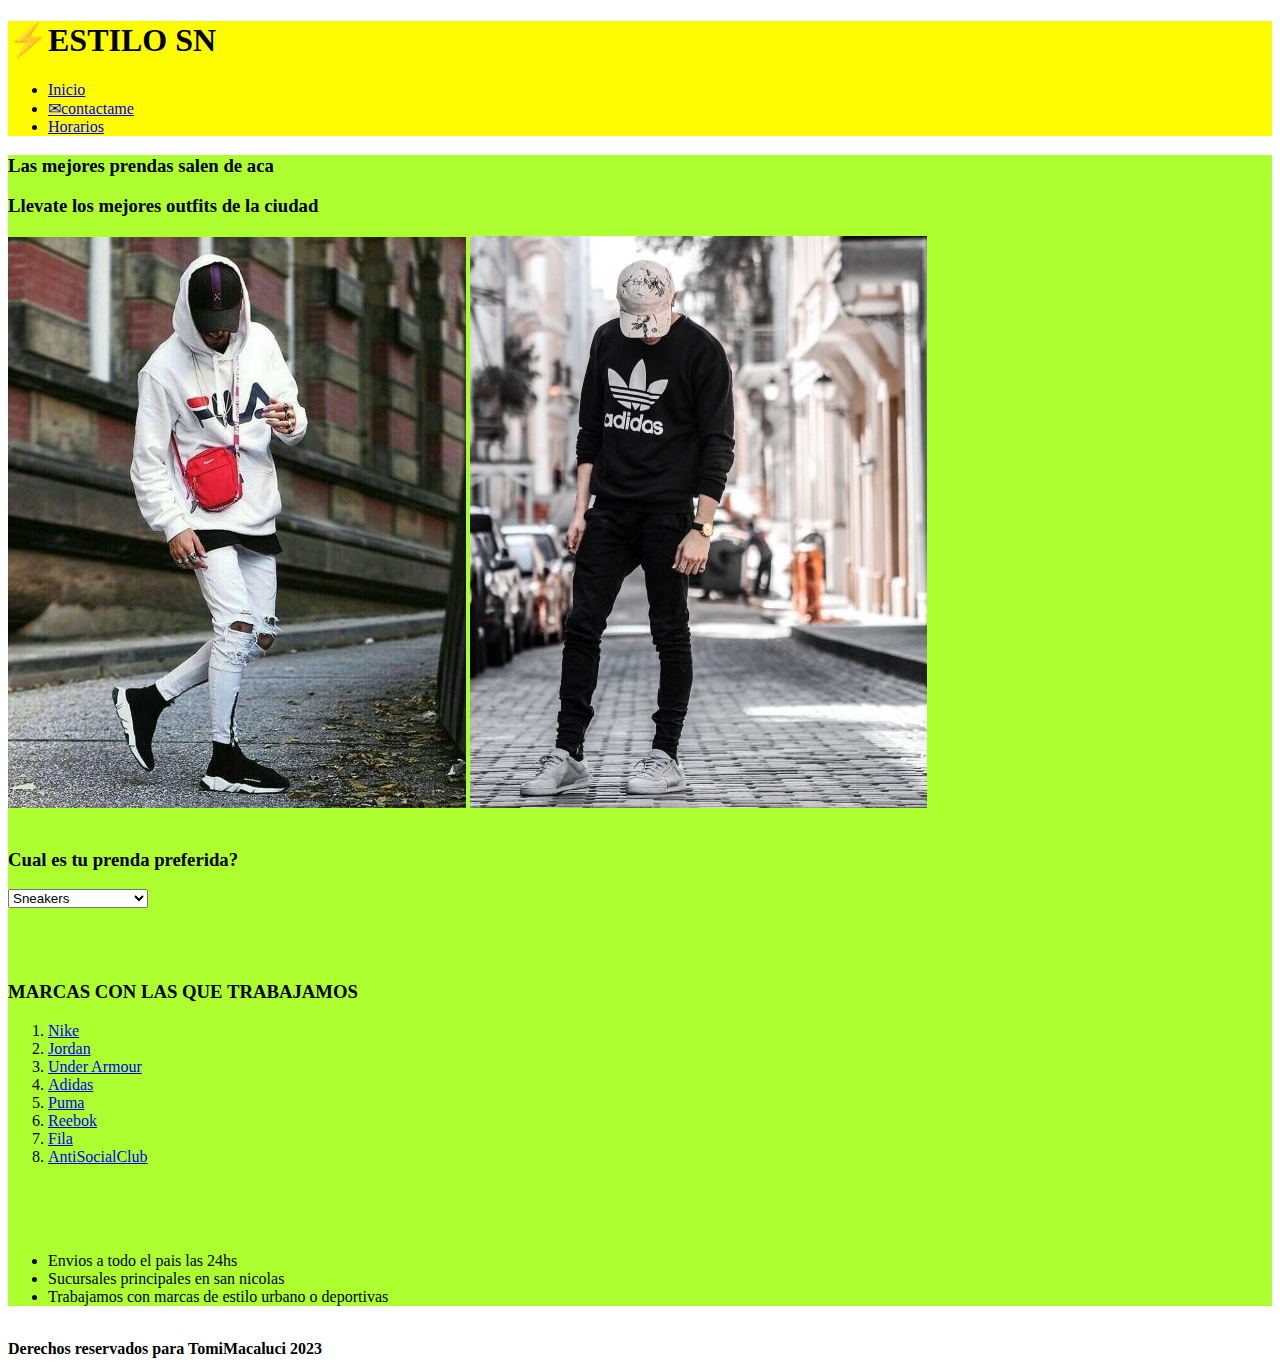
<file: index.html>
<!DOCTYPE html>
<html lang="en">
<head>
    <meta charset="UTF-8">
    <meta http-equiv="X-UA-Compatible" content="IE=edge">
    <meta name="viewport" content="width=device-width, initial-scale=1.0">
    <title>⚡estilosn.com</title>
</head> 
<body>
    <header style="background-color: rgb(255, 251, 0);">
        <h1>⚡ESTILO SN</h1>
        <nav>
            <ul>
                <li><a href="inicio.html">Inicio</a></li>
                <li><a href="contacto.html">✉contactame</a></li>
                <li><a href="horarios.html">Horarios</a></li>
            </ul>
        </nav>
    </header>
    <main style="background-color: greenyellow;">
    <section>
        <h3>Las mejores prendas salen de aca</h3>
        <h3>Llevate los mejores outfits de la ciudad</h3>   
        <img src="hype1.jpg">
        <img src="hype2.jpg">
    </section>
        <br>
        <section>
        <form>
            <h3>Cual es tu prenda preferida?</h3>
            <select>
              <option value="">Sneakers</option>
              <option value="">Hoodies</option>
              <option value="">Remeras</option>
              <option value="">Medias</option>
              <option value="">Riñonera/bandolera</option>
              <option value="">Gorras</option>
              <option value="">Chains/Relojes</option>
            </select> 
        </form>
        </section> 
      <br><br><br>
      <h3>MARCAS CON LAS QUE TRABAJAMOS</h3>
      <section>
       <ol>
         <li><a href="https://www.nike.com/ar/">Nike</a></li>
         <li><a href="https://www.nike.com/ar/jordan">Jordan</a></li>
         <li><a href="https://www.underarmour.com.ar">Under Armour</a></li>
         <li><a href="https://www.adidas.com.ar">Adidas</a></li>
         <li><a href="https://ar.puma.com">Puma</a></li>
         <li><a href="https://www.reebok.com.ar">Reebok</a></li>
         <li><a href="https://tienda.fila.com.ar">Fila</a></li>
         <li><a href="https://www.antisocialsocialclub.com">AntiSocialClub</a></li>
       </ol>
      </section>
      <br><br><br>
      <section>
      <ul>
        <li>Envios a todo el pais las 24hs</li>
        <li>Sucursales principales en san nicolas</li> 
        <li>Trabajamos con marcas de estilo urbano o deportivas</li>
      </ul>
      </section>
    </main>
    <br>
    <footer><b>Derechos reservados para TomiMacaluci 2023</b></footer>
</body>
</html>
</file>
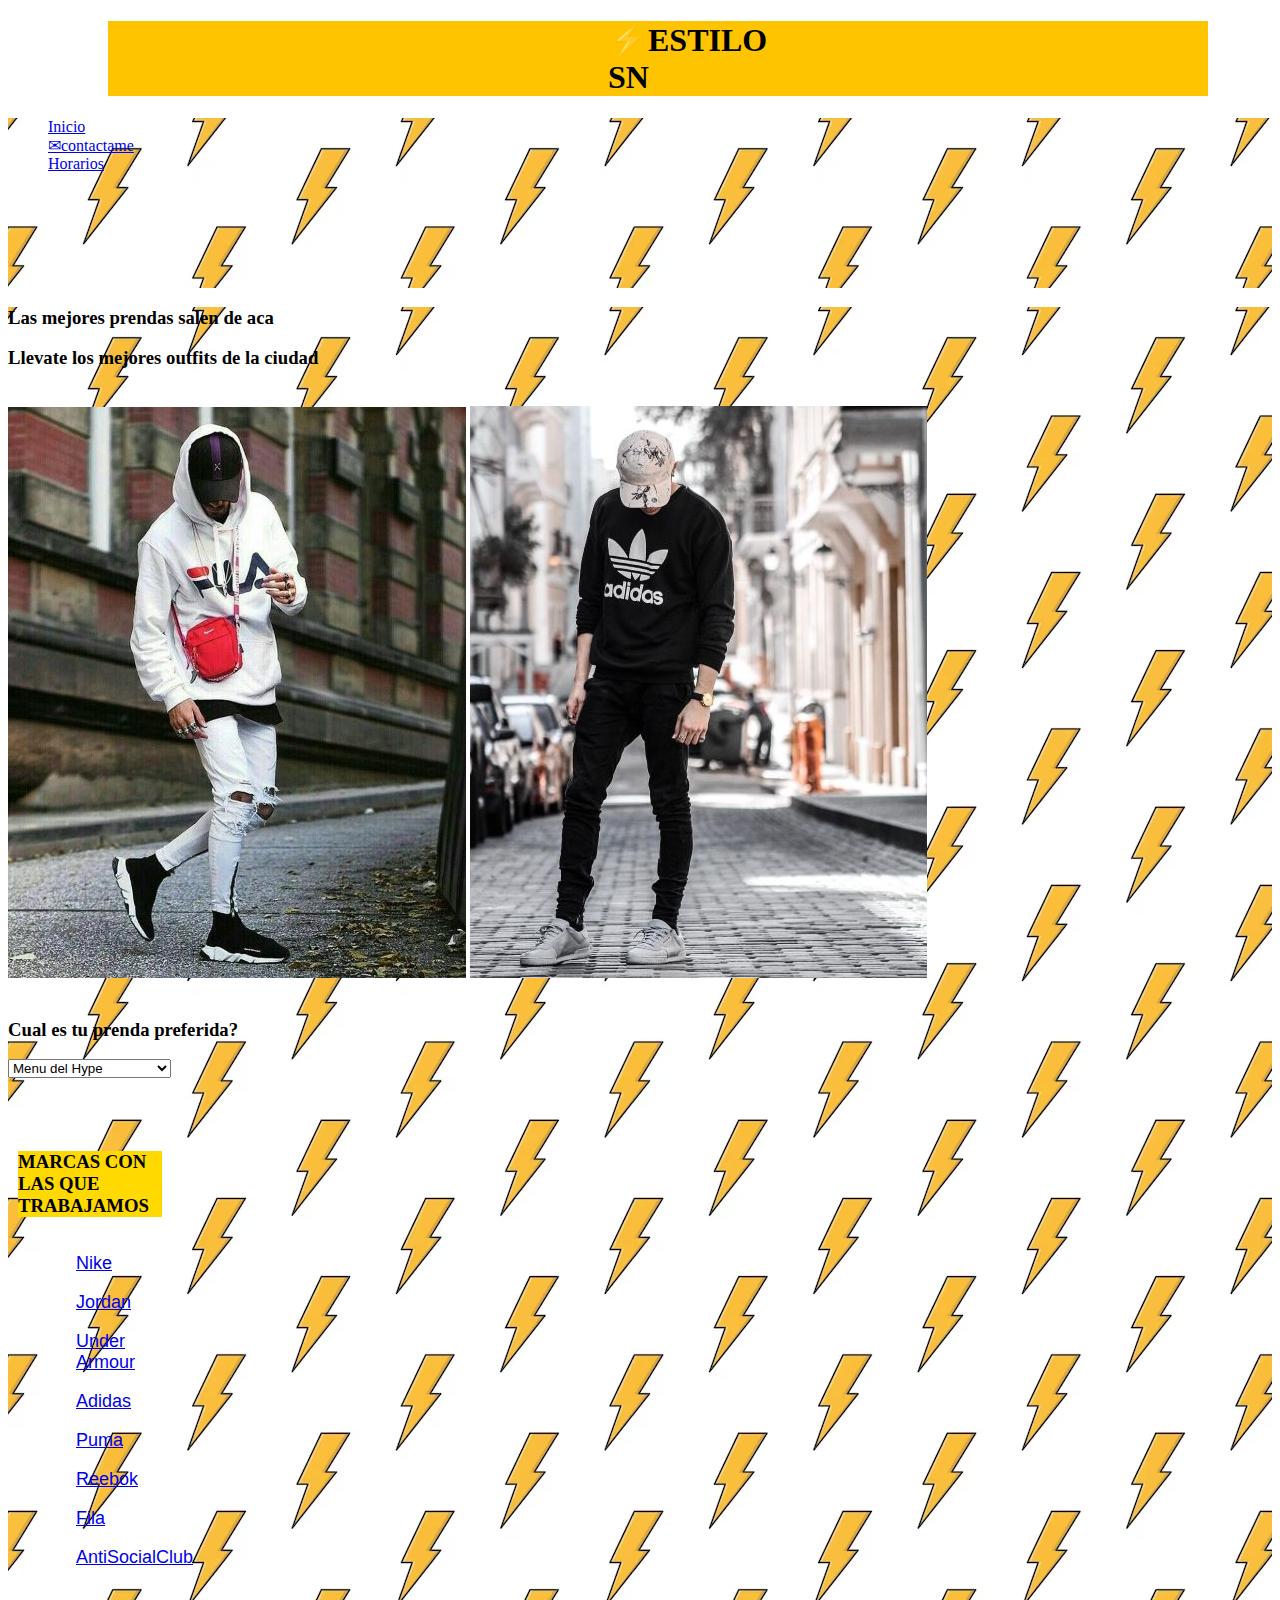
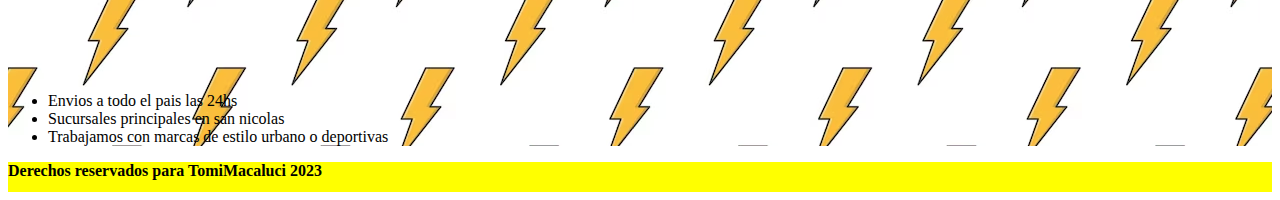
<file: tarea 3/index.html>
<!DOCTYPE html>
<html lang="en">
<head>
    <meta charset="UTF-8">
    <meta http-equiv="X-UA-Compatible" content="IE=edge">
    <meta name="viewport" content="width=device-width, initial-scale=1.0">
    <title>⚡estilosn.com</title>
    <link rel="stylesheet" href="./estilos/stylesheets.css">
    <link href="https://cdn.jsdelivr.net/npm/bootstrap@5.3.0-alpha1/dist/css/bootstrap.min.css" rel="stylesheet"
integrity="sha384-GLhlTQ8iRABdZLl6O3oVMWSktQOp6b7In1Zl3/Jr59b6EGGoI1aFkw7cmDA6j6gD"
crossorigin="anonymous">
</head> 
<body>
  <h1 id="h1">⚡ESTILO SN</h1>
    <header class="header confialtura"><img src="descarga.png" alt="rayito" class="logo"> 
        <nav>
            <ul class="lista2">
                <li><a href="inicio.html"type="button" class="btn btn-warning">Inicio</a></li>
                <li><a href="contacto.html"type="button" class="btn btn-warning">✉contactame</a></li>
                <li><a href="horarios.html"type="button" class="btn btn-warning">Horarios</a></li>
            </ul>
        </nav>
    </header>
    <main class="main">
    <section>
        <h3>Las mejores prendas salen de aca</h3>
        <h3>Llevate los mejores outfits de la ciudad</h3><br>  
        <img src="hype1.jpg">
        <img src="hype2.jpg">
    </section>
        <br>
        <section>
        <form>
            <h3>Cual es tu prenda preferida?</h3>
            <select class="form-select" id="formulario2" aria-label="Default select example">
              <option selected>Menu del Hype</option>
              <option value="1">sneakers</option>
              <option value="2">jackets</option>
              <option value="3">hoodies</option>
              <option value="4">remeras</option>
              <option value="5">chains y anillos</option>
              <option value="6">shorts</option>
            </select>
        </form>
        </section> 
      <br><br><br>
      <h3 class="titulo3">MARCAS CON LAS QUE TRABAJAMOS</h3>
      <section class="formulario">
      <form>
       <ul class="lista">
         <li><a href="https://www.nike.com/ar/" type="button" class="btn btn-dark"><font size="4" face="Arial">Nike</font></a></li><br>
         <li><a href="https://www.nike.com/ar/jordan" type="button" class="btn btn-dark"><font size="4" face="Arial">Jordan</font></a></li><br>
         <li><a href="https://www.underarmour.com.ar" type="button" class="btn btn-dark"><font size="4" face="Arial">Under Armour</font></a></li><br>
         <li><a href="https://www.adidas.com.ar" type="button" class="btn btn-dark"><font size="4" face="Arial">Adidas</font></a></li><br>
         <li><a href="https://ar.puma.com" type="button" class="btn btn-dark"><font size="4" face="Arial">Puma</font></a></li><br>
         <li><a href="https://www.reebok.com.ar" type="button" class="btn btn-dark"><font size="4" face="Arial">Reebok</font></a></li><br>
         <li><a href="https://tienda.fila.com.ar" type="button" class="btn btn-dark"><font size="4" face="Arial">Fila</font></a></li><br>
         <li><a href="https://www.antisocialsocialclub.com" type="button" class="btn btn-dark"><font size="4" face="Arial">AntiSocialClub</font></a></li><br>
       </ul>
      </form>
      </section>
      <br><br><br>
      <section>
      <ul>
        <li>Envios a todo el pais las 24hs</li>
        <li>Sucursales principales en san nicolas</li> 
        <li>Trabajamos con marcas de estilo urbano o deportivas</li>
      </ul>
      </section>
    </main>
    <footer class="footer"><b>Derechos reservados para TomiMacaluci 2023</b></footer>
</body>
</html>
</file>
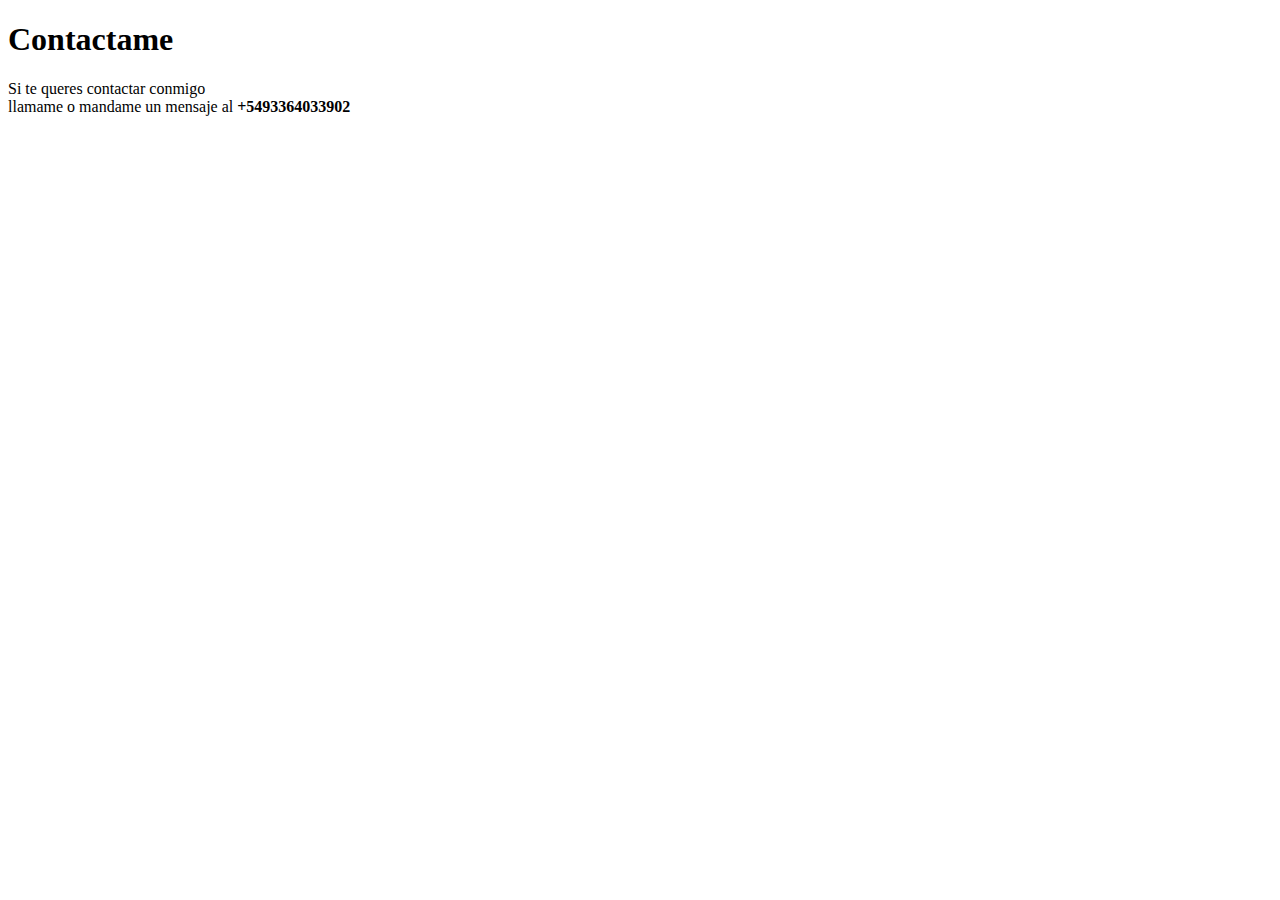
<file: contacto.html>
<!DOCTYPE html>
<html lang="en">
<head>
    <meta charset="UTF-8">
    <meta http-equiv="X-UA-Compatible" content="IE=edge">
    <meta name="viewport" content="width=device-width, initial-scale=1.0">
    <title>Contactame</title>
</head>
<body>
    <h1>Contactame</h1>
    <p>Si te queres contactar conmigo
    <br>llamame o mandame un mensaje al<b> +5493364033902</b>
 </p>
</body>
</html>
</file>
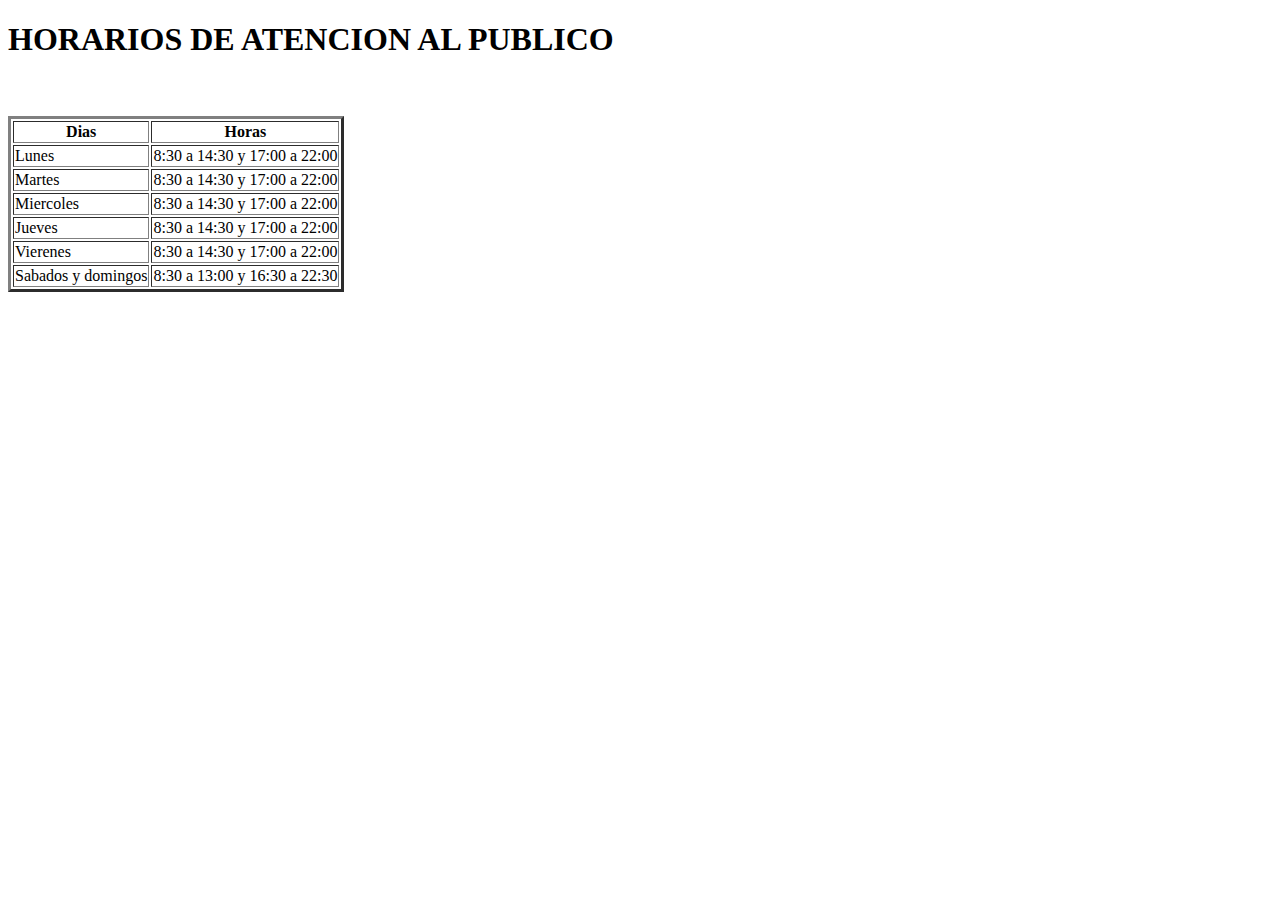
<file: horarios.html>
<!DOCTYPE html>
<html lang="en">
<head>
    <meta charset="UTF-8">
    <meta http-equiv="X-UA-Compatible" content="IE=edge">
    <meta name="viewport" content="width=device-width, initial-scale=1.0">
    <title>Document</title>
</head>
<body>
    <h1>HORARIOS DE ATENCION AL PUBLICO</h1>
    <br><br>
    <table border="3">
        <tr>
           <th>Dias</th>
           <th>Horas</th>
        </tr>
        <tr>
            <td>Lunes</td>
            <td>8:30 a 14:30 y 17:00 a 22:00</td>
        </tr>
        <tr>
            <td>Martes</td>
            <td>8:30 a 14:30 y 17:00 a 22:00</td>
        </tr>
        <tr>
            <td>Miercoles</td>
            <td>8:30 a 14:30 y 17:00 a 22:00</td>
        </tr>
        <tr>
            <td>Jueves</td>
            <td>8:30 a 14:30 y 17:00 a 22:00</td>
        </tr>
        <tr>
            <td>Vierenes</td>
            <td>8:30 a 14:30 y 17:00 a 22:00</td>
        </tr>
        <tr>
            <td>Sabados y domingos</td>
            <td>8:30 a 13:00 y 16:30 a 22:30</td>
        </tr>
    </table>
</body>
</html>
</file>
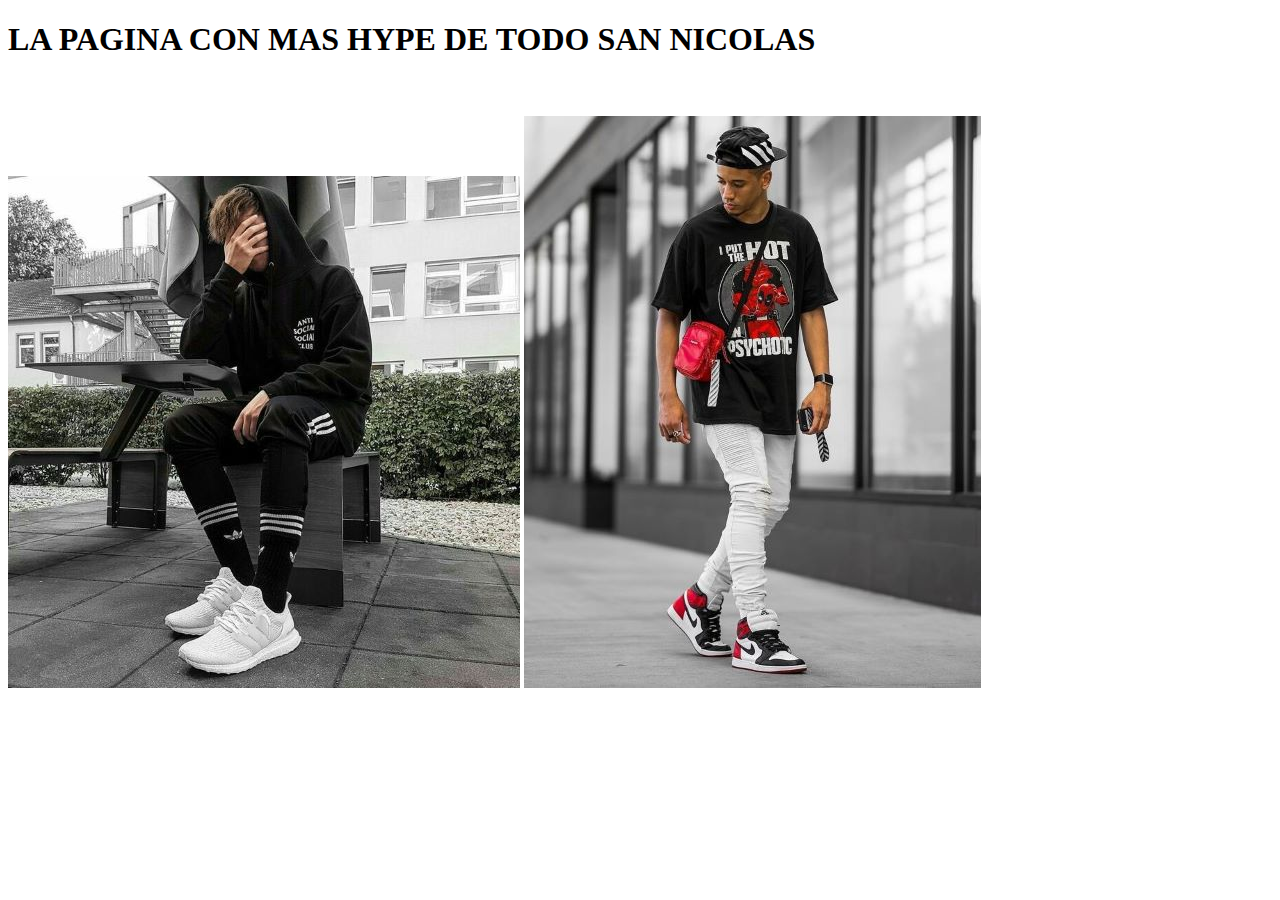
<file: inicio.html>
<!DOCTYPE html>
<html lang="en">
<head>
    <meta charset="UTF-8">
    <meta http-equiv="X-UA-Compatible" content="IE=edge">
    <meta name="viewport" content="width=device-width, initial-scale=1.0">
    <title>Inicio</title>
</head>
<body>
    <h1><b>LA PAGINA CON MAS HYPE DE TODO SAN NICOLAS</b></h1>
    <br><br>
    <img src="hype3.jpg">
    <img src="hype4.jpg">
</body>
</html>
</file>
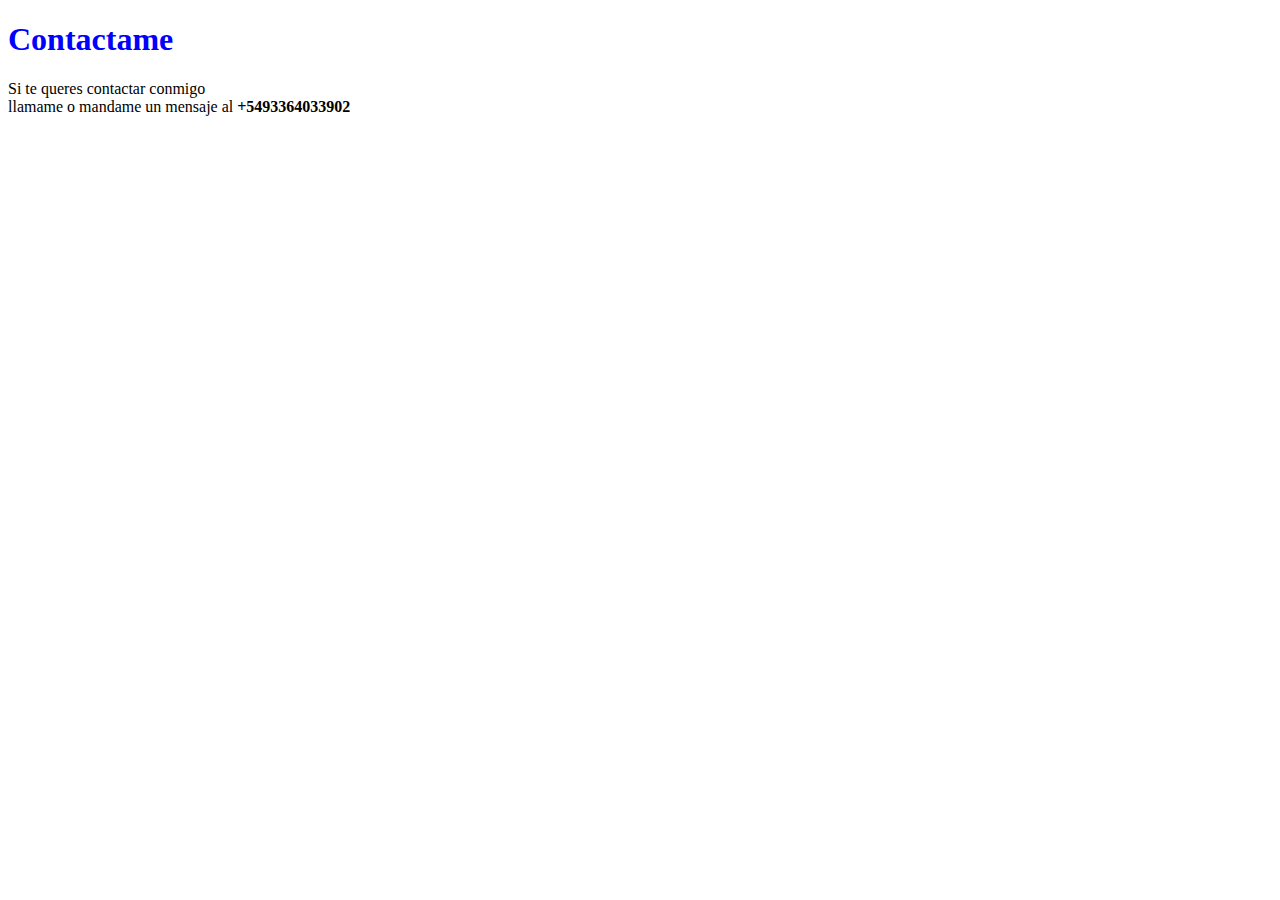
<file: tarea 3/contacto.html>
<!DOCTYPE html>
<html lang="en">
<head>
    <meta charset="UTF-8">
    <meta http-equiv="X-UA-Compatible" content="IE=edge">
    <meta name="viewport" content="width=device-width, initial-scale=1.0">
    <title>Contactame</title>
    <link rel="stylesheet" href="./estilos/contacto.css">
</head>
<body>
    <h1>Contactame</h1>
    <p>Si te queres contactar conmigo
    <br>llamame o mandame un mensaje al<b> +5493364033902</b>
 </p>
</body>
</html>
</file>
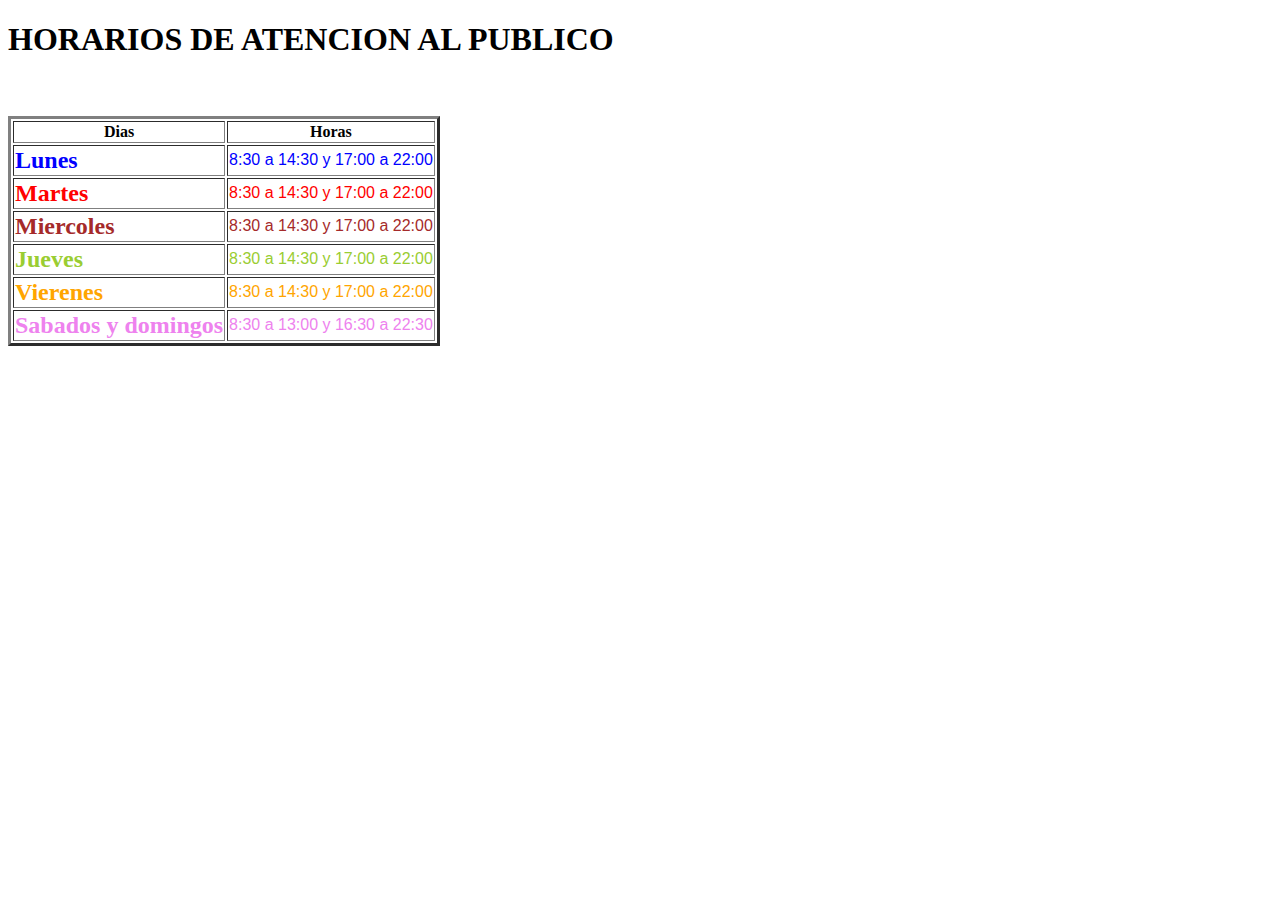
<file: tarea 3/horarios.html>
<!DOCTYPE html>
<html lang="en">
<head>
    <meta charset="UTF-8">
    <meta http-equiv="X-UA-Compatible" content="IE=edge">
    <meta name="viewport" content="width=device-width, initial-scale=1.0">
    <title>Document</title>
    <link rel="stylesheet" href="./estilos/horario.css">
</head>
<body>
    
    <h1>HORARIOS DE ATENCION AL PUBLICO</h1>
    <br><br>
    <table border="3">
        <tr>
           <th>Dias</th>
           <th>Horas</th>
        </tr>
        <tr>
            <td class="lunes"><font size="5"><b>Lunes</b></font></td>
            <td class="lunes"><font face="Arial">8:30 a 14:30 y 17:00 a 22:00</font></td>
        </tr>
        <tr>
            <td class="martes"><font size="5"><b>Martes</b></font></td>
            <td class="martes"><font face="Arial">8:30 a 14:30 y 17:00 a 22:00</font></td>
        </tr>
        <tr>
            <td class="miercoles"><font size=5><b>Miercoles</b></font></td>
            <td class="miercoles"><font face="Arial">8:30 a 14:30 y 17:00 a 22:00</font></td>
        </tr>
        <tr>
            <td class="jueves"><font size="5"><b>Jueves</b></font></td>
            <td class="jueves"><font face="Arial">8:30 a 14:30 y 17:00 a 22:00</font></td>
        </tr>
        <tr>
            <td class="viernes"><font size="5"><b>Vierenes</b></font></td>
            <td class="viernes"><font face="Arial">8:30 a 14:30 y 17:00 a 22:00</font></td>
        </tr>
        <tr>
            <td class="sabados-domingos"><font size="5"><b>Sabados y domingos</b></font></td>
            <td class="sabados-domingos"><font face="Arial">8:30 a 13:00 y 16:30 a 22:30</font></td>
        </tr>
    </table>
</body>
</html>
</file>
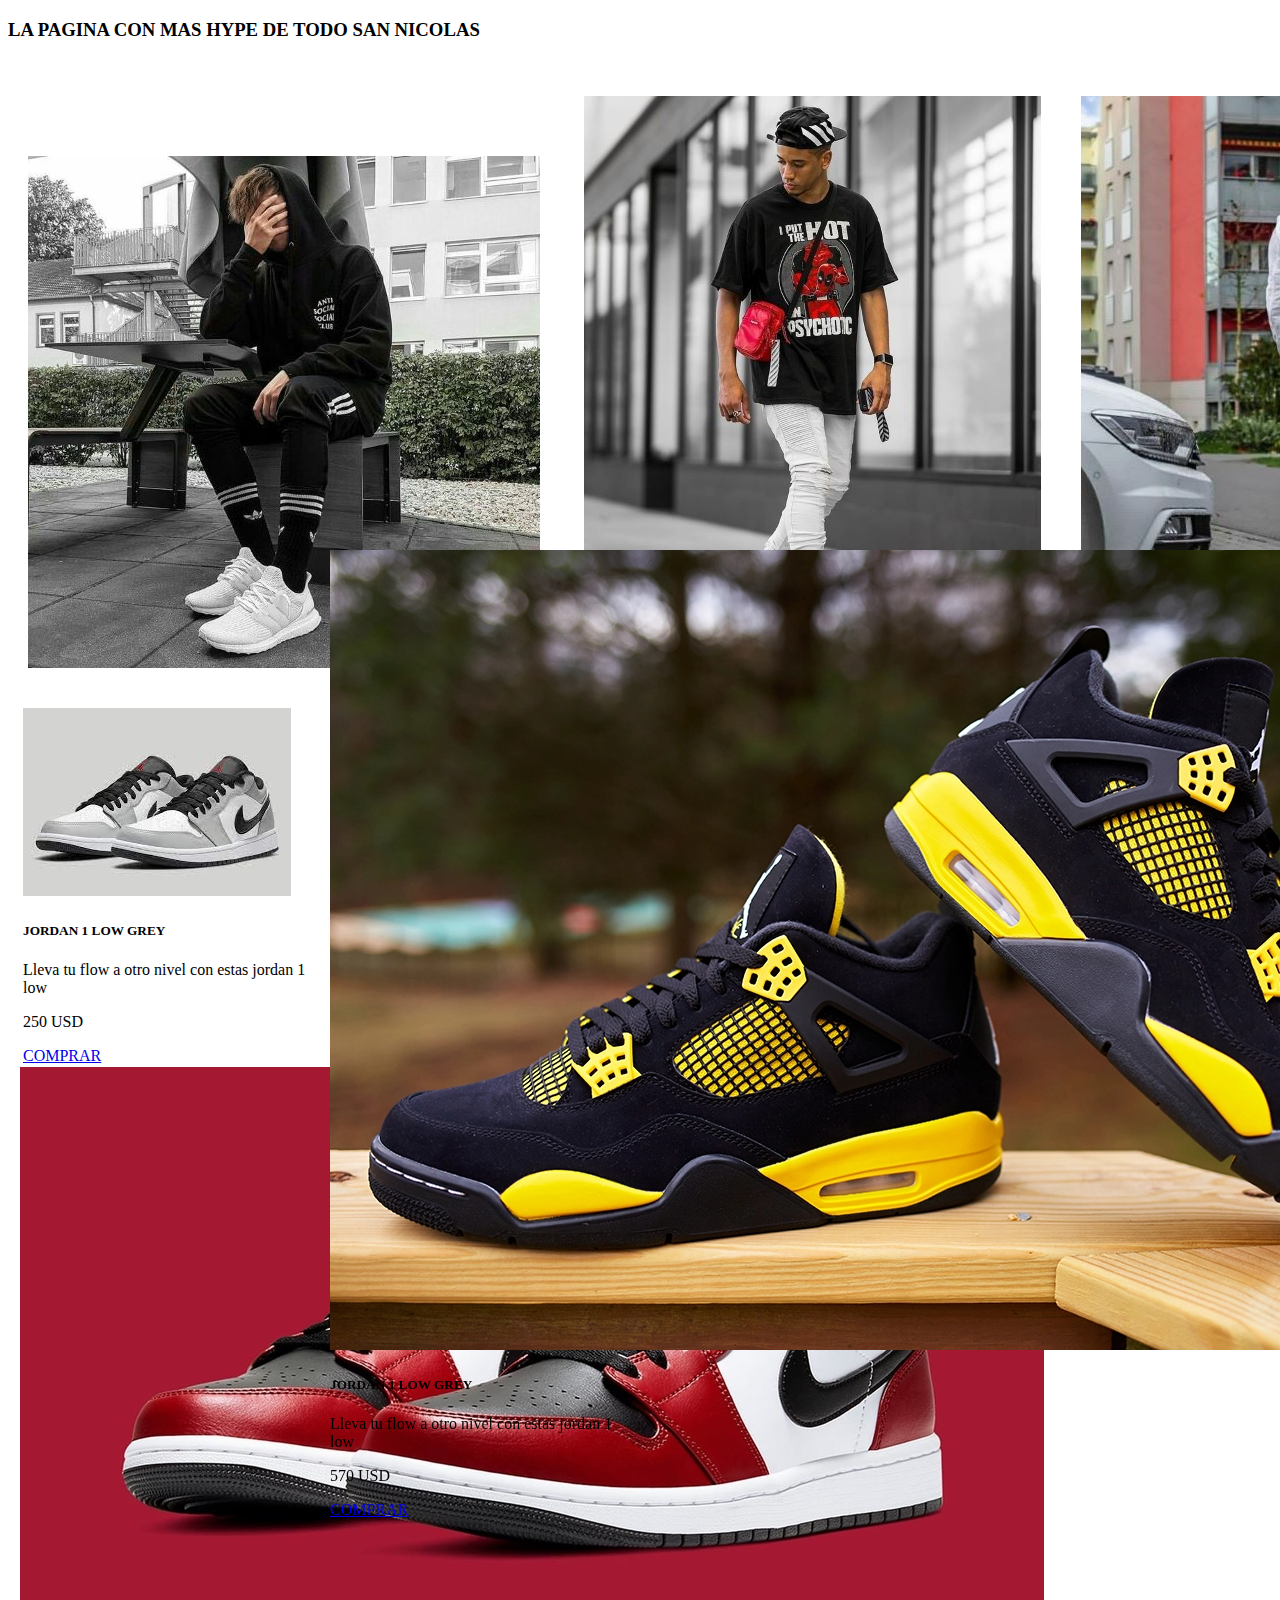
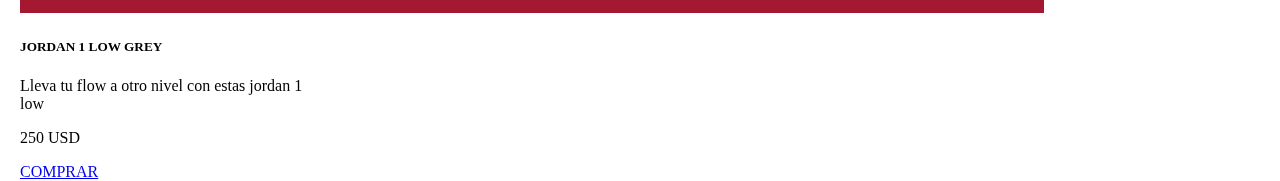
<file: tarea 3/inicio.html>
<!DOCTYPE html>
<html lang="en">
<head>
    <meta charset="UTF-8">
    <meta http-equiv="X-UA-Compatible" content="IE=edge">
    <meta name="viewport" content="width=device-width, initial-scale=1.0">
    <title>Inicio</title>
    <link rel="stylesheet" href="./estilos/inicio.css">
    <link href="https://cdn.jsdelivr.net/npm/bootstrap@5.3.0-alpha1/dist/css/bootstrap.min.css" rel="stylesheet"
integrity="sha384-GLhlTQ8iRABdZLl6O3oVMWSktQOp6b7In1Zl3/Jr59b6EGGoI1aFkw7cmDA6j6gD"
crossorigin="anonymous">
</head>
<body>
    <h3><b>LA PAGINA CON MAS HYPE DE TODO SAN NICOLAS</b></h3>
    <br><br>
    <img src="hype3.jpg" class="foto1">
    <img src="hype4.jpg" class="foto1">
    <img src="estilaso.jpg" id="foto3">
    <br><br>
    <section>
    <div class="card" id="cartaperso" style="width: 18rem;">
        <img src="low 1.jpg" class="card-img-top" alt="...">
        <div class="card-body">
          <h5 class="card-title">JORDAN 1 LOW GREY</h5>
          <p class="card-text">Lleva tu flow a otro nivel con estas jordan 1 low</p>
          <p class="card-text">250 USD</p>
          <a href="#" class="btn btn-primary">COMPRAR</a>
        </div>
      </div>
    </section>
    <section>
        <div class="card" id="cartaperso2" style="width: 18rem;">
            <img src="jred.jpg" class="card-img-top" alt="...">
            <div class="card-body">
              <h5 class="card-title">JORDAN 1 LOW GREY</h5>
              <p class="card-text">Lleva tu flow a otro nivel con estas jordan 1 low</p>
              <p class="card-text">250 USD</p>
              <a href="#" class="btn btn-primary">COMPRAR</a>
            </div>
          </div>
        </section>
        <section>
            <div class="card" id="cartaperso3" style="width: 18rem;">
                <img src="jordan4.webp" class="card-img-top" alt="...">
                <div class="card-body">
                  <h5 class="card-title">JORDAN 1 LOW GREY</h5>
                  <p class="card-text">Lleva tu flow a otro nivel con estas jordan 1 low</p>
                  <p class="card-text">570 USD</p>
                  <a href="#" class="btn btn-primary">COMPRAR</a>
                </div>
              </div>
            </section>
</body>
</html>
</file>
<file: tarea 3/estilos/stylesheets.css>
#h1{
    color: black;
    background-color: rgb(255, 196, 0);
    padding-left: 500px;
    padding-right: 600px;
    margin-left: 100px;
    margin-right: 100px;
    
}

.header {
    background: url(../rayosfondo.avif)
    }


.confialtura{
    width: 100%;
    height: 170px;
}
.footer{
    background-color: yellow;
    width: 100%;
    height: 30px;
}
.formulario{
    border-color: black;
    border-top-style: 10px;
    border-right-style: 30px;
    border-bottom-style: 30px;
    border-left-style: 30px;
    padding-top: 1px;
    padding-right: 20px;
    padding-bottom: 20px;
    padding-left: 20px;
}
.lista{
    list-style: none;
    flex-direction: column;
    
    margin-right: 1408px;
    margin-left: 8px;
}
.logo{
    position: absolute;
    bottom: 732px;
    left: 1422px;
    top: auto;
    right: auto;
    width: 200px;
    
    }
.lista-columnas{
    display: flex;
}  
#formulario2{
    padding-right: 50px;
}  
#rayo{
    position: absolute;
    margin-top: 30px;
    margin-bottom: 30px;
    padding-bottom: 50px;
    padding-left: 50px;
}

.main{
    background: url(../rayosfondo.avif);
}
.lista2{
    list-style: none;
}
.titulo3{
    background-color: rgb(255, 217, 0);
    margin-left: 10px;
    margin-right: 1110px;
}
.#lista3{
    list-style: none;
    background-color: rgb(255, 230, 0);
}
</file>
<file: tarea 3/estilos/contacto.css>
h1{
    color: blue;
}
</file>
<file: tarea 3/estilos/horario.css>
.lunes{
    color: blue;
}
.martes{
    color: red;
}
.miercoles{
    color: brown;
}
.jueves{
    color: yellowgreen;
}
.viernes{
    color: orange;
}
.sabados-domingos{
    color: violet;
}
</file>
<file: tarea 3/estilos/inicio.css>
.foto1{
    position: relative;
    border-top-style: 10px;
    border-right-style: 30px;
    border-bottom-style: 30px;
    border-left-style: 30px;
    padding-top: 1px;
    padding-right: 20px;
    padding-bottom: 20px;
    padding-left: 20px;
}

#foto3{
    position: absolute;
    border-top-style: 10px;
    border-right-style: 30px;
    border-bottom-style: 30px;
    border-left-style: 30px;
    padding-top: 1px;
    padding-right: 20px;
    padding-bottom: 20px;
    padding-left: 20px;
}
#cartaperso{
    position: relative;
    bottom: 2px;
    left: 15px;
    top: auto;
    right: auto;
    width: 200px;
}
#cartaperso2{
    position:sticky;
    bottom: 13000px;
    left: 20px;
    top: 10px;
    right: 20px;
    width: 2900px;
    height: 2px;
   
}
#cartaperso3{
    position: absolute;
    bottom: 2px;
    left: 330px;
    top: 43vw;
    right: auto;
    width: 200px;
    height: 100px;
}
</file>
